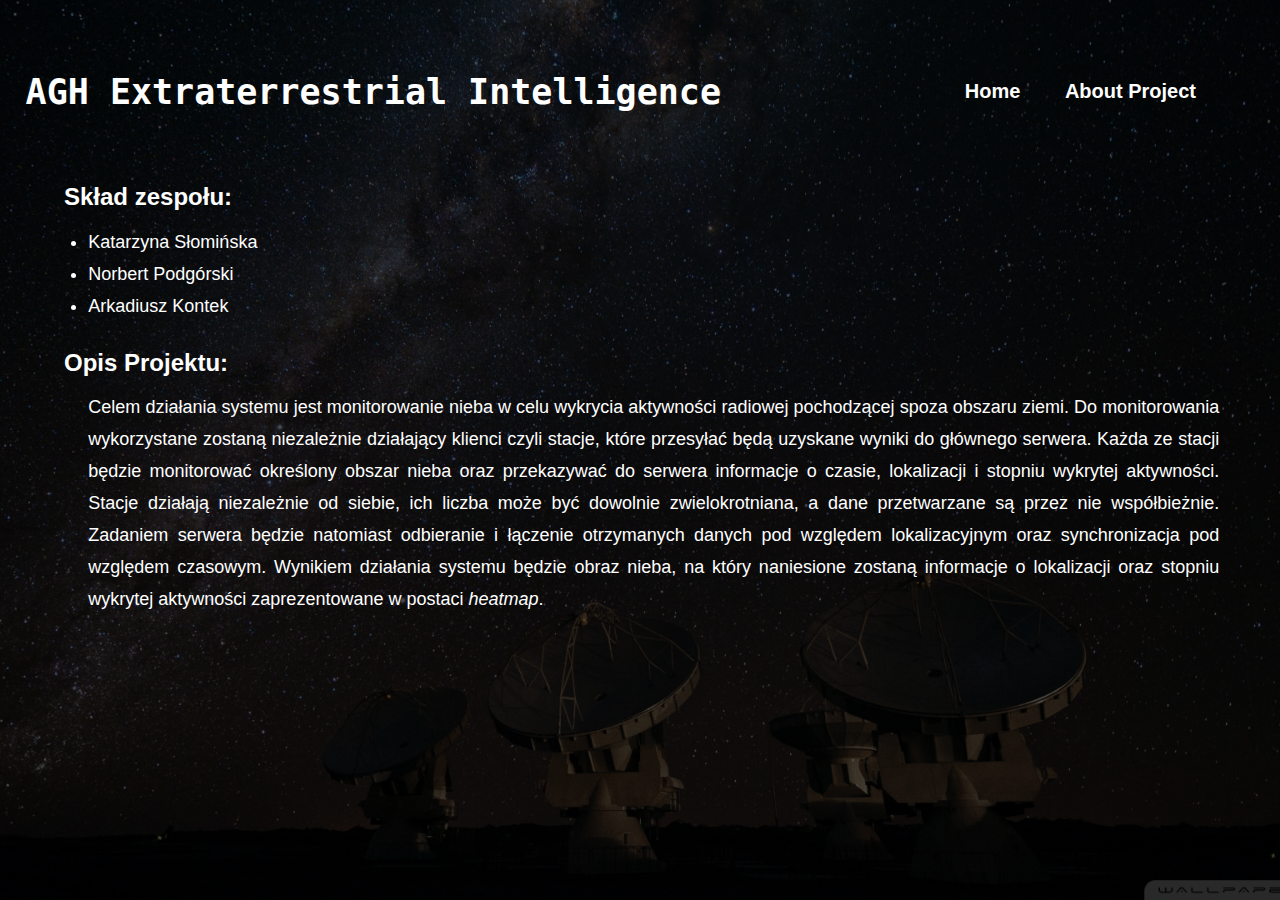
<file: templates/about_project.html>
<html>
    <head>
        <meta charset="utf-8">
        <meta name="viewport" content="width=device-width, initial-scale=1.0">
        <title> Searching for extraterrestrial intelligence </title>
        <link rel="stylesheet" type="text/css" href="../static/style.css">
    </head>
    <body>
        <div class="main">
            <nav>
                <h2 class="logo">AGH Extraterrestrial Intelligence</h2>
                <ul>
                    <li><a href="/home">Home</a></li>
                    <li><a href="/about_project">About Project</a></li>
                </ul>
            </nav>

            <div class="team">
                <h2> Skład zespołu: </h2>
                <ul>
                    <li>Katarzyna Słomińska</li>
                    <li>Norbert Podgórski</li>
                    <li>Arkadiusz Kontek</li>
                </ul>
            </div>
            <div class="project"> 
                <h2> Opis Projektu: </h2>
                <ul>
                    Celem działania systemu jest monitorowanie nieba w celu wykrycia aktywności radiowej pochodzącej spoza obszaru ziemi.
                    Do monitorowania wykorzystane zostaną niezależnie działający klienci czyli stacje, które przesyłać będą uzyskane wyniki do głównego serwera. 
                    Każda ze stacji będzie monitorować określony obszar nieba oraz przekazywać do serwera informacje o czasie, lokalizacji i stopniu wykrytej aktywności. 
                    Stacje działają niezależnie od siebie, ich liczba może być dowolnie zwielokrotniana, a dane przetwarzane są przez nie współbieżnie. 
                    Zadaniem serwera będzie natomiast odbieranie i łączenie otrzymanych danych pod względem lokalizacyjnym oraz synchronizacja pod względem czasowym. 
                    Wynikiem działania systemu będzie obraz nieba, na który naniesione zostaną informacje o lokalizacji oraz stopniu wykrytej aktywności zaprezentowane w postaci <span>heatmap</span>.

                </ul>

            </div>


        </div>
        
    </body>
</html>
</file>
<file: static/style.css>
*{
    margin: 0;
    padding: 0;
    font-family: sans-serif;
    box-sizing: border-box;
}

.main{
    width: 100%;
    height: 100vh;
    background-image: linear-gradient(rgba(0, 0, 0, 0.7),rgba(0, 0, 0, 0.7)), url("background_1.jpg");
    background-size: cover;
    background-position: center;
    align-items: center;
}

nav{
    display: flex;
    align-items: center;
    justify-content: space-between;
    padding-top: 40px;
    padding-left: 2%;
    padding-right: 5%;
}
 .logo{
    color: white;
    font-size: 35px;
    font-family: monospace;
 }

 nav ul li{
    list-style-type: none;
    display: inline-block;
    padding: 40px 20px;
    font-size: 20px;
 }

 nav ul li a{
    color: white;
    text-decoration: none;
    font-weight: bold;
 }

 nav ul li a:hover{
    color: red;
    transition: .3s;
 }

 button{
    border: none;
    background: red;
    padding: 12px 30px;
    border-radius: 30px;
    color:white;
    font-weight: bold;
    font-size: 15px;
    transition: .4s;
 }

 button:hover{
    transform: scale(1.3);
    cursor: pointer;
 }

 .team{
    color: white;
    text-align: left;
    padding-top: 3%;
    padding-left: 5%;
    line-height: 200%;
 }

 .team ul{
   padding-top: 1%;
   padding-left: 2%;
 }

 .team li{
   font-size: 18px;
 }

 .project{
   color: white;
   text-align: left;
   padding-top: 2%;
   padding-left: 5%;
   line-height: 200%;
   text-align: justify;
 }

 .project ul{
   padding-top: 1%;
   padding-left: 2%;
   padding-right: 5%;
   font-size: 18px;
 }

 span{
   font-style: italic;
}

form{
  width: 90%;
  max-width: 600px;
  padding-left: 5%;
  color: #fff;
}

.input{
  margin-bottom: 30px;
  position: relative;
}

input{
  font-family: 'poppins', sans-serif;
  width: 100%;
  padding: 10px;
  outline: 0;
  border: 1px solid #fff;
  color: #fff;
  background: transparent;
  font-size: 15px;
}

label{
  height: 100%;
  position: absolute;
  left: 0;
  top: 0;
  padding: 10px;
  color: #fff;
  cursor: text;
  transition: 0.2s;
}

input:focus~label,
input:valid~label{
  top: -35px;
  font-size: 14px;
}

.inputs{
  font-size: 25;
  font-family: sans-serif;
  padding: 2%;
  color: #fff;
}

.json{
  display: none;
}

.heatmap{
  padding-left: 5%;
}

.heatmap_pic{
  position:absolute;
  width:100px;
  height:100px;
  top:20%;
  right:65%;
}

.heatmap_first_pic{
  position:absolute;
  width:100px;
  height:100px;
  top:25%;
  right:50%;
}
</file>
